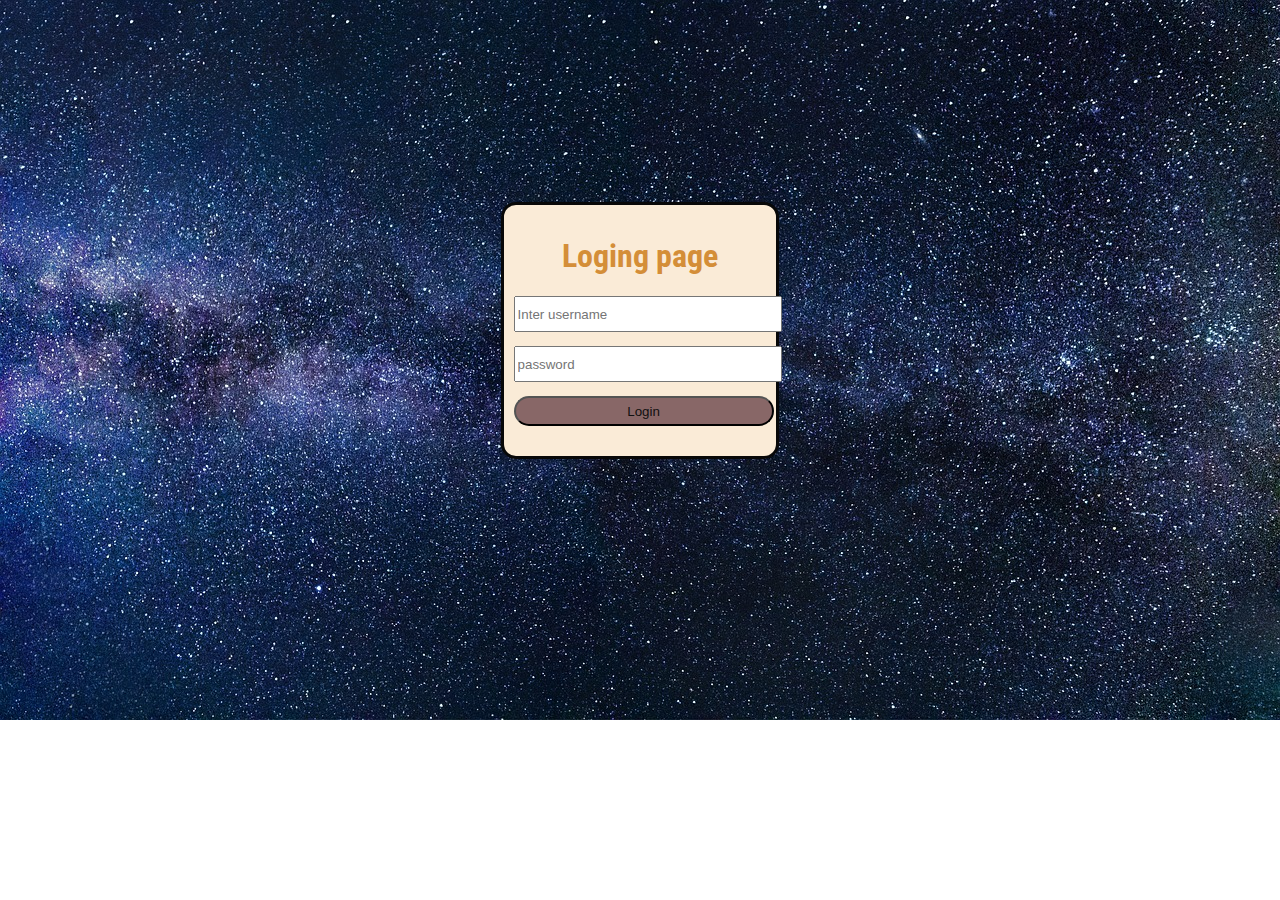
<file: index.html>
<!DOCTYPE html>
<html>

<head>
    <link rel="stylesheet" href="index.css">
    <title>Document</title>
</head>
<link rel="preconnect" href="https://fonts.googleapis.com">
<link rel="preconnect" href="https://fonts.gstatic.com" crossorigin>
<link href="https://fonts.googleapis.com/css2?family=Roboto+Condensed&display=swap" rel="stylesheet">
<style>
    .one {
        height: 30px;
        width: 170px;
        margin-bottom: 20px;
        width: 260px;
        color: rgb(17, 16, 16);
        background-color: rgb(136, 103, 103);
        cursor: pointer;


    }

    .one:hover {
        background-color: black;
        color: bisque;
    }
</style>

<body>
    <div class="content">
        <div class="containor">
            <h1>Loging page</h1>
            <div class="text"> <input id="name" type="text" placeholder="Inter username"></div>

            <div class="password"> <input id="passw" type="password" placeholder="password"></div>

            <button class="one" onclick="func()">Login</button>
        </div>
    </div>

    <script>

        function func() {
            var gmail = document.getElementById("name").value;
            var pass = document.getElementById("passw").value;

            if (gmail === 'gaurav36@gmail.com' && pass === '12345678') {
                window.location.assign("home.html");
            } else {
                alert("Invalid data");
            }
        }


    </script>
</body>

</html>
</file>
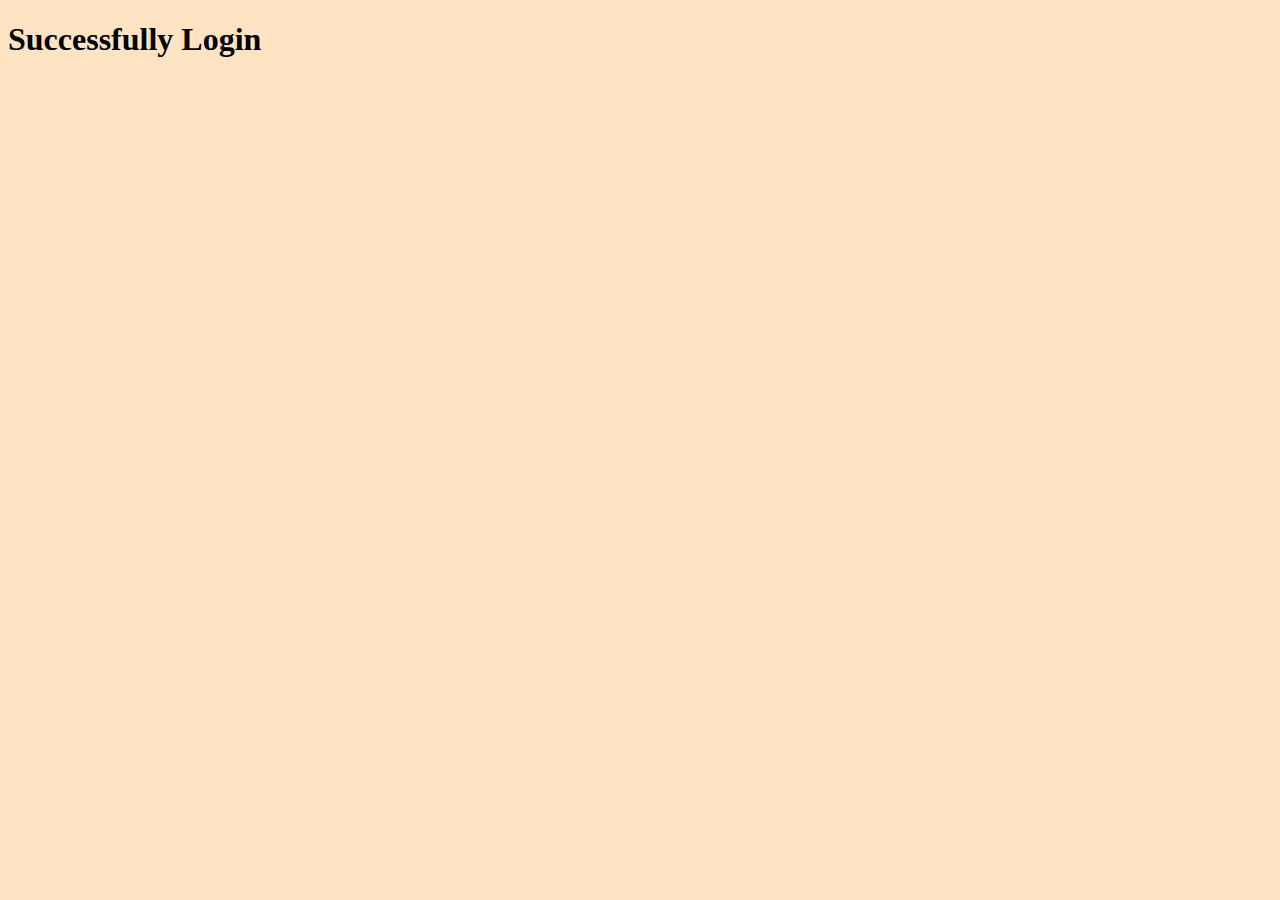
<file: home.html>
<!DOCTYPE html>
<html lang="en">
<head>
    <meta charset="UTF-8">
    <meta name="viewport" content="width=device-width, initial-scale=1.0">
    <title>Document</title>
</head>
<body style="background-color: bisque;">
    <h1>Successfully Login </h1>
</body>
</html>
</file>
<file: index.css>
h1 {
    color: rgb(212, 142, 56);

}

.text {
    margin-top: 20px;
    height: 30px;
}

.password {
    margin-top: 20;
    margin-top: 20px;
    margin-bottom: 20px;
    height: 30px;
    border-radius: 15px;
}

input {
    height: 30px;
    width: 260px;
}

.content {
    background-color: antiquewhite;
    margin: auto;
    width: 20%;
    border: 3px solid rgb(8, 8, 8);
    padding: 10px;
    text-align: center;
    margin-top: 16%;
   
    border-radius: 15px;

}

body {
    background-image: url(milky.jpg);
    background-size: cover;
    /* background-position: center; */
    background-repeat: no-repeat;
    font-family: 'Roboto Condensed', sans-serif;
    
}
.text, password, button{
    border-radius: 15px;
}
</file>
